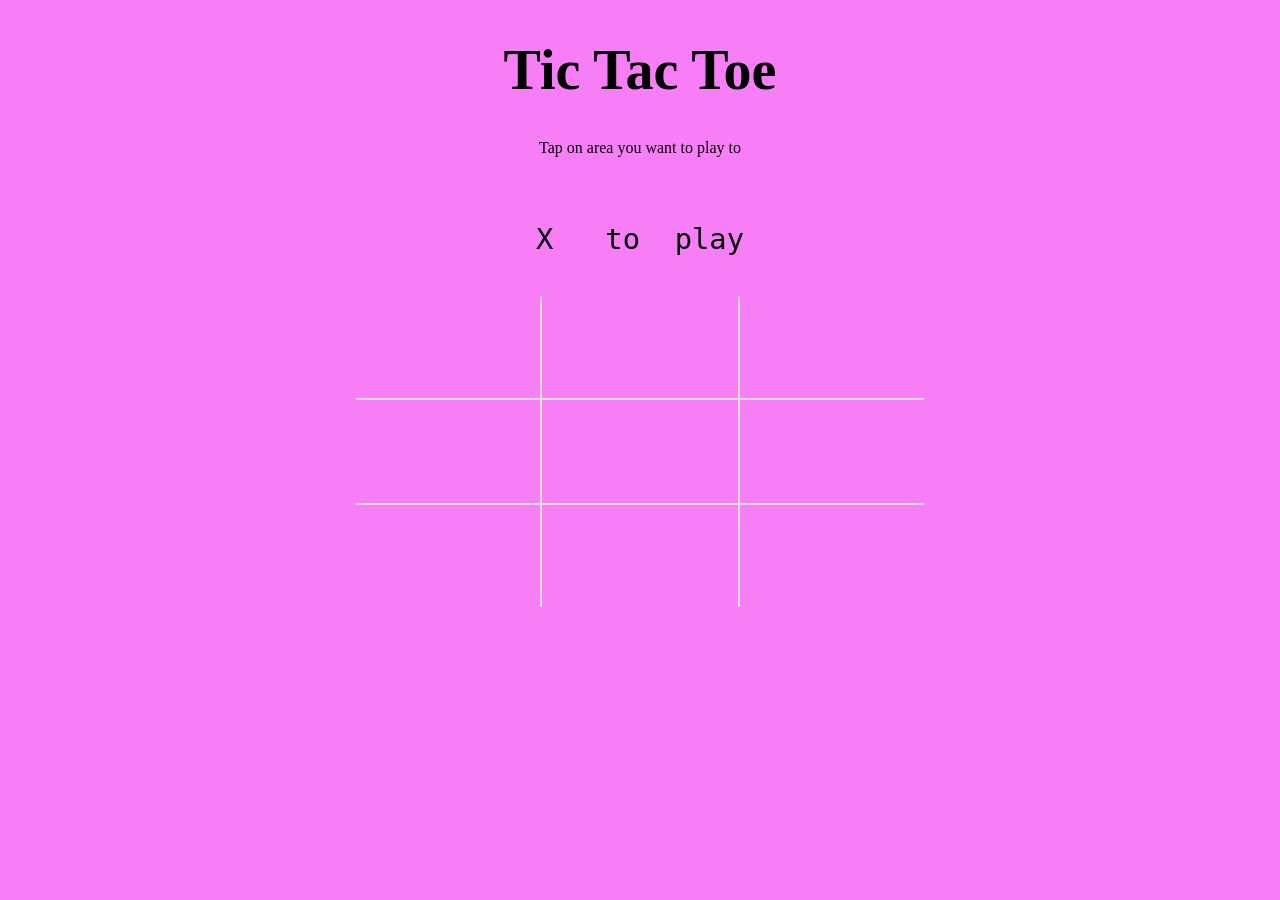
<file: index.html>
<!DOCTYPE html>
<html lang="en">
<head>
    <meta charset="UTF-8">
    <meta http-equiv="X-UA-Compatible" content="IE=edge">
    <meta name="viewport" content="width=device-width, initial-scale=1.0">
    <link rel="stylesheet" href="index.css">
    <title>Tic Tac Toe</title>
</head>
<body>
    <div class="body">
    <div class="header">
        <div class="title">
            <h1 class="title-text">Tic Tac Toe</h1>
        </div>
    <div class="instructions" id="instructions">
        <p>Tap on area you want to play to</p>
    </div>
       
    </div>
    <div class="game">

 
    <div class="game-flow" >
        <pre id="game-flow">X   to  play</pre>
    </div>
    <div class="game-info">
        <h4 id="game_info2"></h4>
        <pre id="game_info1"><span class="x_display">X</span>    <span id="X_score_text"> 0</span> - <span id="O_score_text">0</span>    <span class="o_display">O</span></pre>
    </div>
    <div class="table">

    <table id="table">
        <tbody>
            <tr style="border-bottom: 2px solid #dddddd;">
                <td id="row1_col1" style="border-right: 2px solid #dddddd;"><pre> </pre></td>
                <td id="row1_col2"><pre> </pre></td>
                <td id="row1_col3" style="border-left: 2px solid #dddddd;"><pre> </pre></td>
            </tr>
            <tr>
                <td id="row2_col1" style="border-right: 2px solid #dddddd;"><pre> </pre></td>
                <td id="row2_col2"><pre> </pre></td>
                <td id="row2_col3" style="border-left: 2px solid #dddddd;"><pre> </pre></td>
            </tr>
            <tr style="border-top: 2px solid #dddddd;">
                <td id="row3_col1" style="border-right: 2px solid #dddddd;"><pre> </pre></td>
                <td id="row3_col2"><pre> </pre></td>
                <td id="row3_col3" style="border-left: 2px solid #dddddd;"><pre> </pre></td>
            </tr>
        </tbody>
        
    </table>
    </div>
    </div>
    <div class="button">
        <button class="reset" id="reset">Play again</button>
    </div>
</div>
<script src="index.js"></script>
</body>
</html>
</file>
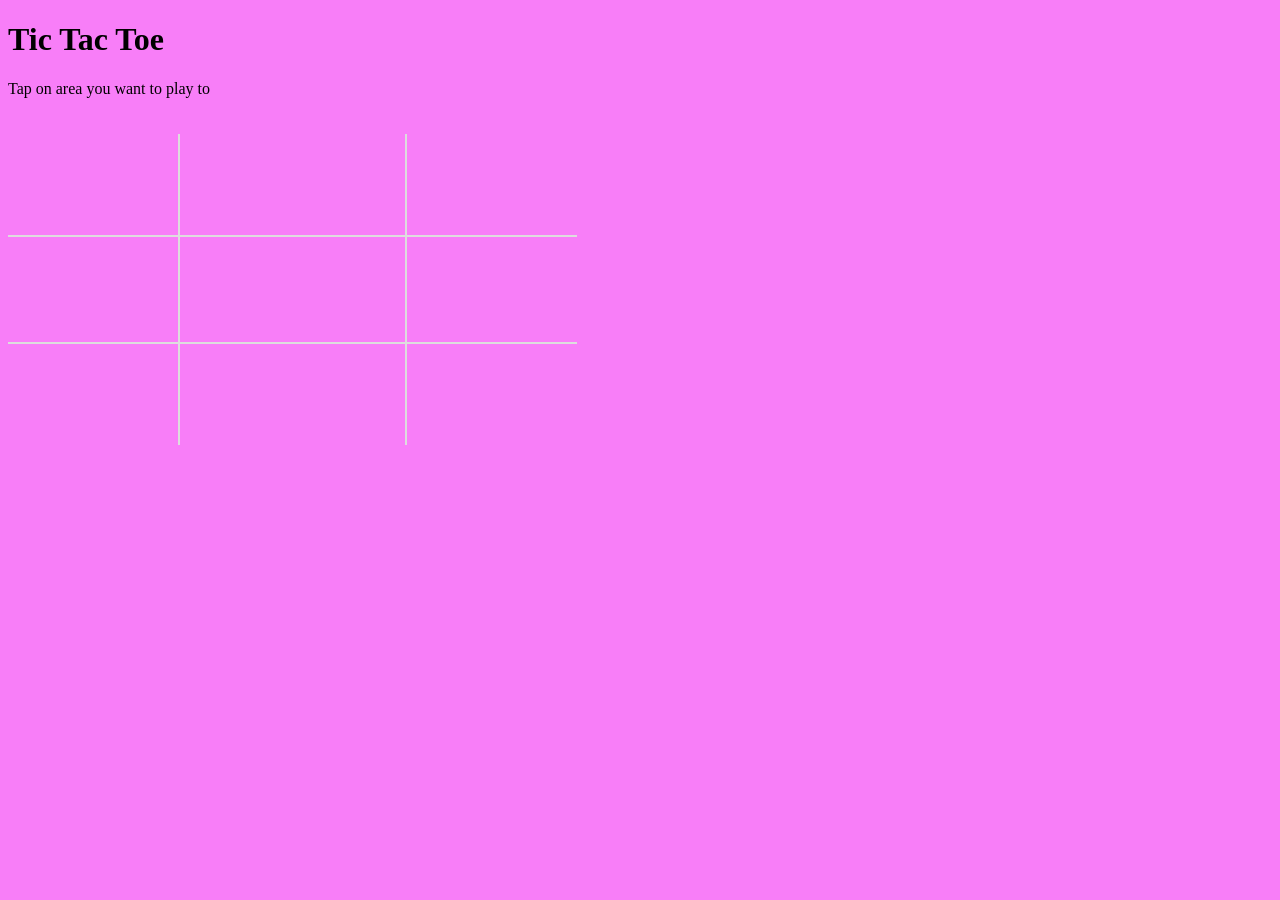
<file: gameWithFriend.html>
<!DOCTYPE html>
<html lang="en">
<head>
    <meta charset="UTF-8">
    <meta http-equiv="X-UA-Compatible" content="IE=edge">
    <meta name="viewport" content="width=device-width, initial-scale=1.0">
    <link rel="stylesheet" href="index.css">
    <title>Tic Tac Toe</title>
</head>
<body>
    <h1 >Tic Tac Toe</h1>
    <p>Tap on area you want to play to</p>
    <h4 id="game_info1">X <span id="X_score_text"> 0</span> - <span id="O_score_text">0</span> O</h4>
    <h4 id="game_info2"></h4>
    <table id="table">
        <tbody>
            <tr style="border-bottom: 2px solid #dddddd;">
                <td id="row1_col1" style="border-right: 2px solid #dddddd;"><p></p></td>
                <td id="row1_col2"><p></p></td>
                <td id="row1_col3" style="border-left: 2px solid #dddddd;"><p></p></td>
            </tr>
            <tr>
                <td id="row2_col1" style="border-right: 2px solid #dddddd;"><p></p></td>
                <td id="row2_col2"><p></p></td>
                <td id="row2_col3" style="border-left: 2px solid #dddddd;"><p></p></td>
            </tr>
            <tr style="border-top: 2px solid #dddddd;">
                <td id="row3_col1" style="border-right: 2px solid #dddddd;"><p></p></td>
                <td id="row3_col2"><p></p></td>
                <td id="row3_col3" style="border-left: 2px solid #dddddd;"><p></p></td>
            </tr>
        </tbody>
        
    </table>

    <button class="reset" id="reset">Play again</button>
<script src="index.js"></script>
</body>
</html>
</file>
<file: index.css>
body{
    background-color: #f87ef8;
}
.header{
    text-align: center;
}
table {
    font-family: arial, sans-serif;
    border-collapse: collapse;
    width: 45%;
    height: 311px;
  }
  
td {
    text-align: center;
}

.table{
    display: flex;
    justify-content: center;
}
.game-flow{
  text-align: center;
  margin-bottom: 40px;
}

.game{
    margin-top: 65px;
    margin-bottom: 100px;
}
#game-flow{
    font-size: 1.8rem;
}
.reset{
    display:none;
}

.title-text{
    font-size: 3.5rem;
    font-weight: 900;
}

.title{
    margin-bottom: 20px;
}
.game-info{
    text-align: center;
}
#game_info1{
    display: none; 
}
#game_info2{
    font-size: 27px;
}
pre{
    font-size:1.2rem
}

.x_display, .o_display{
    font-size: 40px;
}

button{
    width: 85px;
    height: 40px;
    border-radius: 5px;
    border: 0;
}
button:hover{
    background-color: #ffe2ba;
}

@media  (max-width: 600px){
    table {
        font-family: arial, sans-serif;
        border-collapse: collapse;
        width: 75%;
        height: 340px;
      }
}
@media  (max-width: 350px){
    table {
        font-family: arial, sans-serif;
        border-collapse: collapse;
        width: 95%;
        height: 340px;
      }
}
</file>
